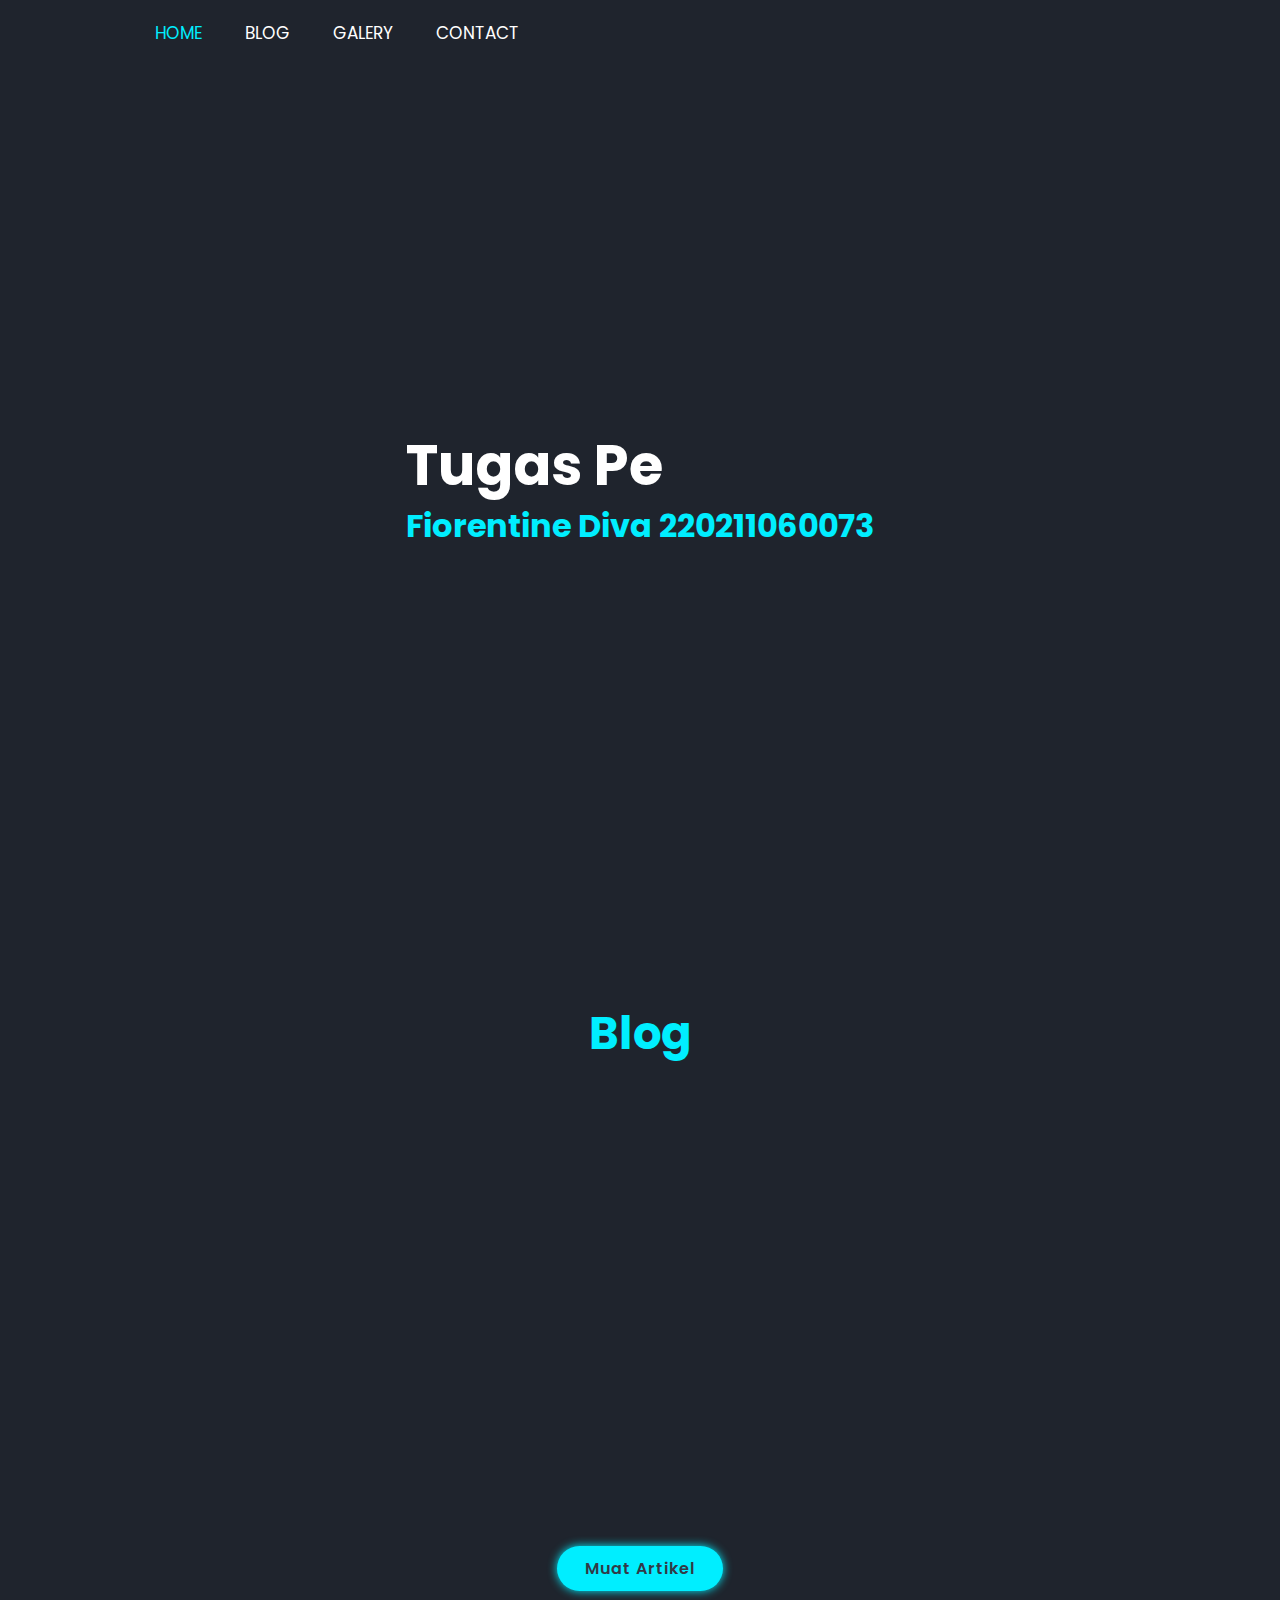
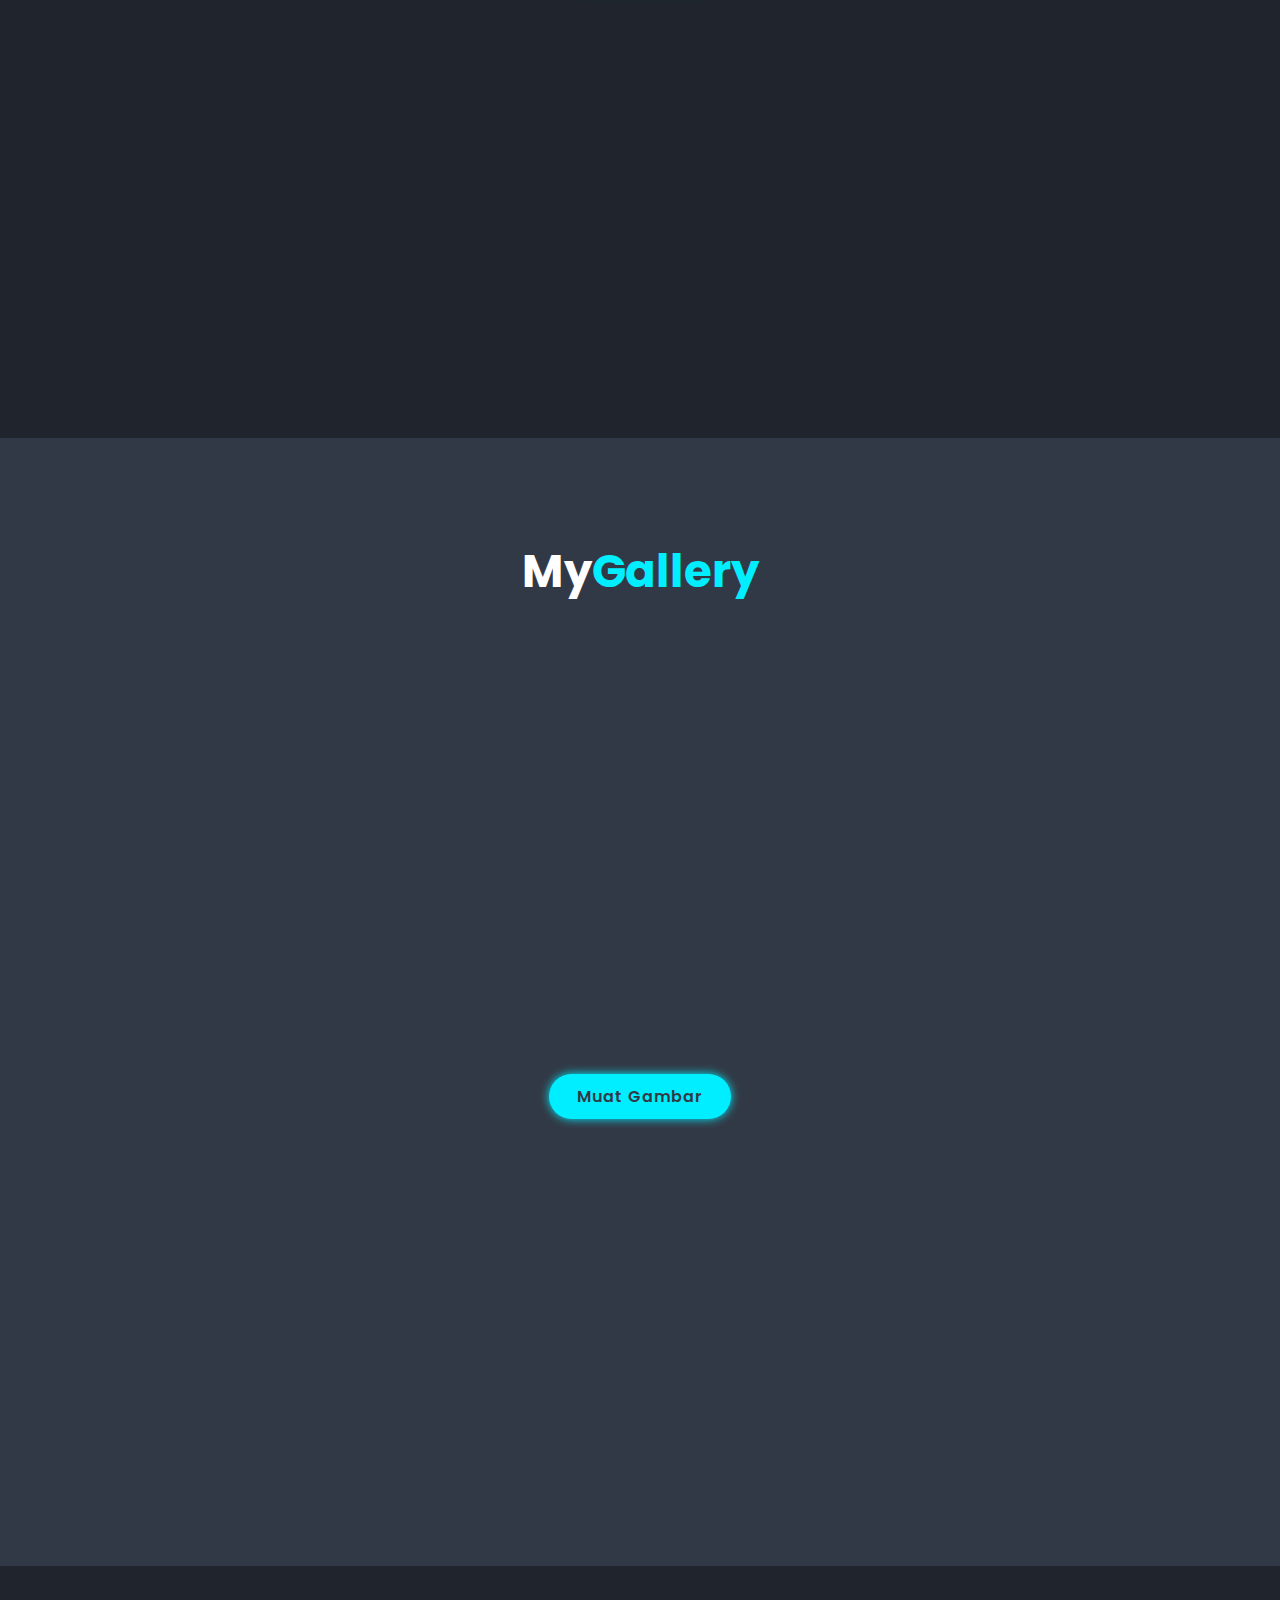
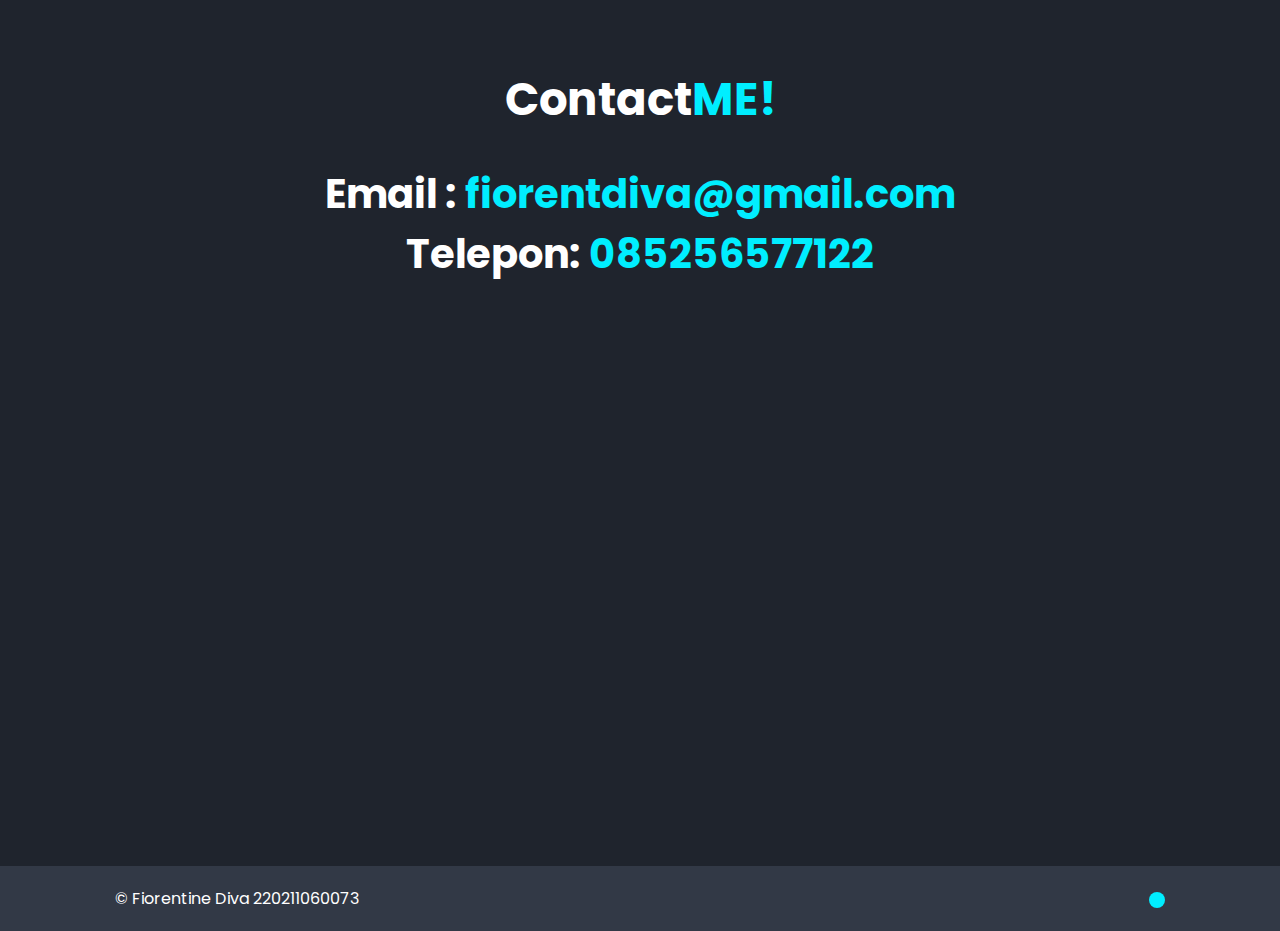
<file: index.html>
<!DOCTYPE html>
<html lang="en">
    <head>
        <meta charset="UTF-8">
        <meta http-equiv="X-UA-Compatible" content="IE=edge">
        <meta name="viewport" content="width=device-width,initial-scale=1.0">
        <title>Tugas Web</title>
       
        <link rel="stylesheet" type="text/css" href="style.css">
    </head>
    <body>
        <!--body-->
        <header class="header">
       
            <i class='bx bx-menu' id="menu-icon"></i>
            <nav class="navbar">
                <a href="#home" class="active">HOME</a>
                <a href="#blog">BLOG</a>
                <a href="#gallery">GALERY</a>
                <a href="#contact">CONTACT</a>
            </nav>
        </header>
        <section class="home" id="home">
            <div class="home-content">
                <h1 id="typewriter"></h1>
                
                <h3 style="color: #0ef;">Fiorentine Diva 220211060073</h3>
                
             
            </div>
            
        </section>
      
        <section class="services"id="blog">
            <h2 class="heading"><span>Blog</span></h2>
            <div id="blogContainer">
                
            </div>
            <div class="centered">
        <a class="btn" onclick="loadBlog()" id="loadBlogButton" href="#blog">Muat Artikel</a>
        <a class="btn" onclick="previousBlog()" id="previousBlogButton" style="display:none" href="#blog">Sebelumnya</a>
        <a class="btn" onclick="nextBlog()" id="nextBlogButton" style="display:none" href="#blog">Selanjutnya</a>
            </div>


            
        </section>
        
        <section class="portfolio"id="gallery">
            <h2 class="heading">My<span>Gallery</span></h2>
            <div class="portfolio-container" id="galleryContainer">
                
                
                
            </div>
            <div class="centered">
            <a class="btn" onclick="loadGallery()" id="loadGalleryButton" href="#gallery">Muat Gambar</a>
            <a class="btn" onclick="previousGallery()" id="previousGalleryButton" style="display:none" href="#gallery">Sebelumnya</a>
            <a class="btn" onclick="nextGallery()" id="nextGalleryButton" style="display:none" href="#gallery">Selanjutnya</a>
            </div>
            

        </section>
        <section class="contact"id="contact">
            <h2 class="heading">Contact<span>ME!</span></h2>
            <h3 style="font-size: 40px;" class="heading">Email : <span tyle="font-size: 40px;">fiorentdiva@gmail.com</span></h3>
            <h3 style="font-size: 40px;" class="heading">Telepon: <span tyle="font-size: 40px;">085256577122</span></h3>
         

            
        </section>

        <footer class="footer">
            <div class="footer-text">
                <p>&copy; Fiorentine Diva 220211060073</p>
            </div>
            <div class="footer-iconTop">
                <a href="#home"><i class='bx bx-up-arrow-alt' ></i></a>
            </div>
        </footer>

    
    <script src="script.js"></script>
    <script>
        var text = "Tugas Pemrogaraman Web";
        var speed = 100; // milliseconds per character

        function typeWriter() {
            if (text.length > 0) {
                document.getElementById("typewriter").innerHTML += text.charAt(0);
                text = text.substring(1);
                setTimeout(typeWriter, speed);
            }
        }

        typeWriter();
    </script>
        
    </body>
</html>
</file>
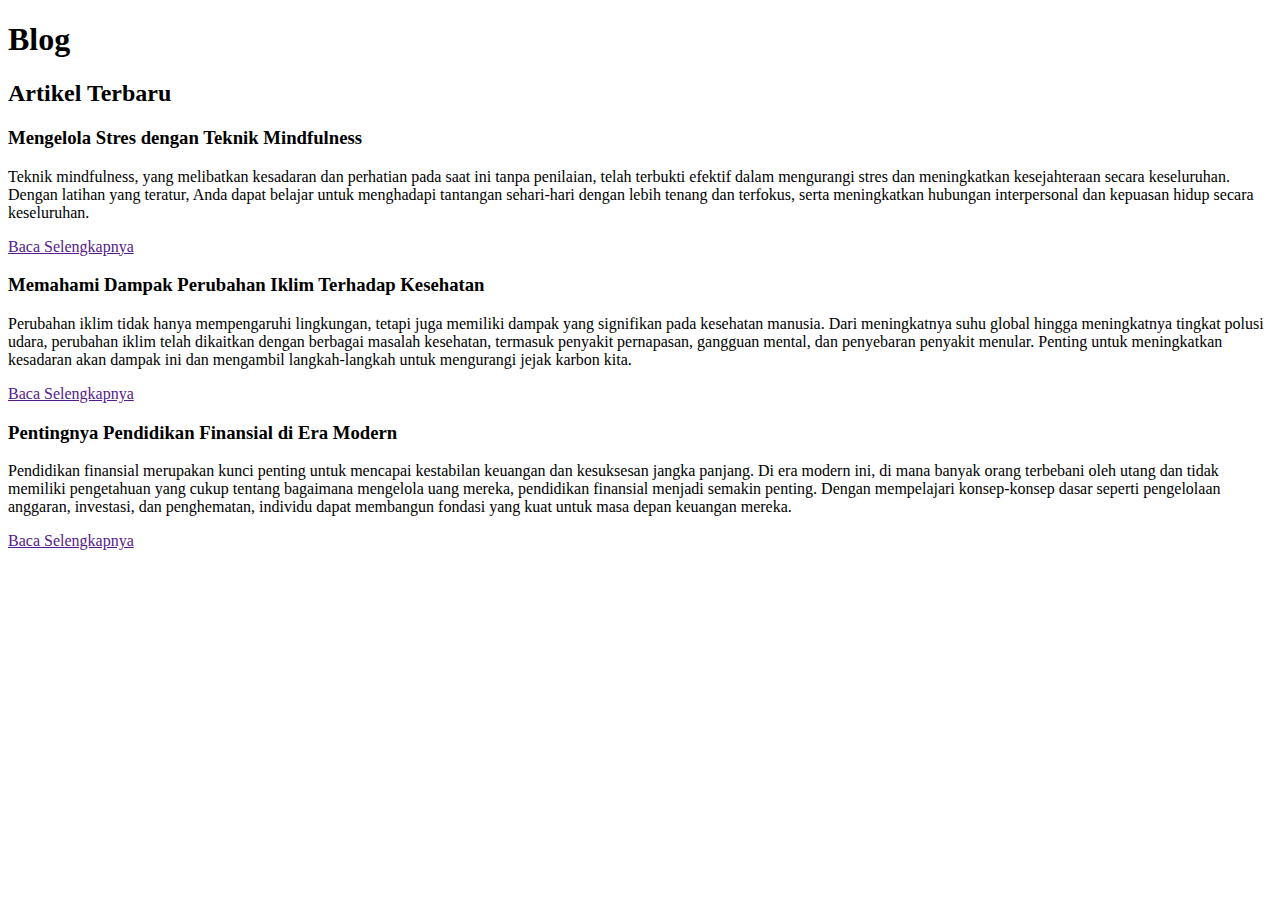
<file: blog.html>
<!DOCTYPE html>
<html lang="id">
<head>
  <meta charset="UTF-8">
  <meta name="viewport" content="width=device-width, initial-scale=1.0">
  <title>Blog Artikel</title>

</head>
<body>
  <header>
    <h1>Blog</h1>
  </header>
  <main>
    <section id="blog-posts">
      <h2>Artikel Terbaru</h2>
      <article>
        <h3>Mengelola Stres dengan Teknik Mindfulness</h3>
        <p>Teknik mindfulness, yang melibatkan kesadaran dan perhatian pada saat ini tanpa penilaian, telah terbukti efektif dalam mengurangi stres dan meningkatkan kesejahteraan secara keseluruhan. Dengan latihan yang teratur, Anda dapat belajar untuk menghadapi tantangan sehari-hari dengan lebih tenang dan terfokus, serta meningkatkan hubungan interpersonal dan kepuasan hidup secara keseluruhan.</p>
        <a href="">Baca Selengkapnya</a>
      </article>
      <article>
        <h3>Memahami Dampak Perubahan Iklim Terhadap Kesehatan</h3>
        <p>Perubahan iklim tidak hanya mempengaruhi lingkungan, tetapi juga memiliki dampak yang signifikan pada kesehatan manusia. Dari meningkatnya suhu global hingga meningkatnya tingkat polusi udara, perubahan iklim telah dikaitkan dengan berbagai masalah kesehatan, termasuk penyakit pernapasan, gangguan mental, dan penyebaran penyakit menular. Penting untuk meningkatkan kesadaran akan dampak ini dan mengambil langkah-langkah untuk mengurangi jejak karbon kita.</p>
        <a href="">Baca Selengkapnya</a>
      <article>
        <h3>Pentingnya Pendidikan Finansial di Era Modern</h3>
        <p>Pendidikan finansial merupakan kunci penting untuk mencapai kestabilan keuangan dan kesuksesan jangka panjang. Di era modern ini, di mana banyak orang terbebani oleh utang dan tidak memiliki pengetahuan yang cukup tentang bagaimana mengelola uang mereka, pendidikan finansial menjadi semakin penting. Dengan mempelajari konsep-konsep dasar seperti pengelolaan anggaran, investasi, dan penghematan, individu dapat membangun fondasi yang kuat untuk masa depan keuangan mereka.</p>
        <a href="">Baca Selengkapnya</a>
      </article>
    </section>
  </main>
</body>
</html>
</file>
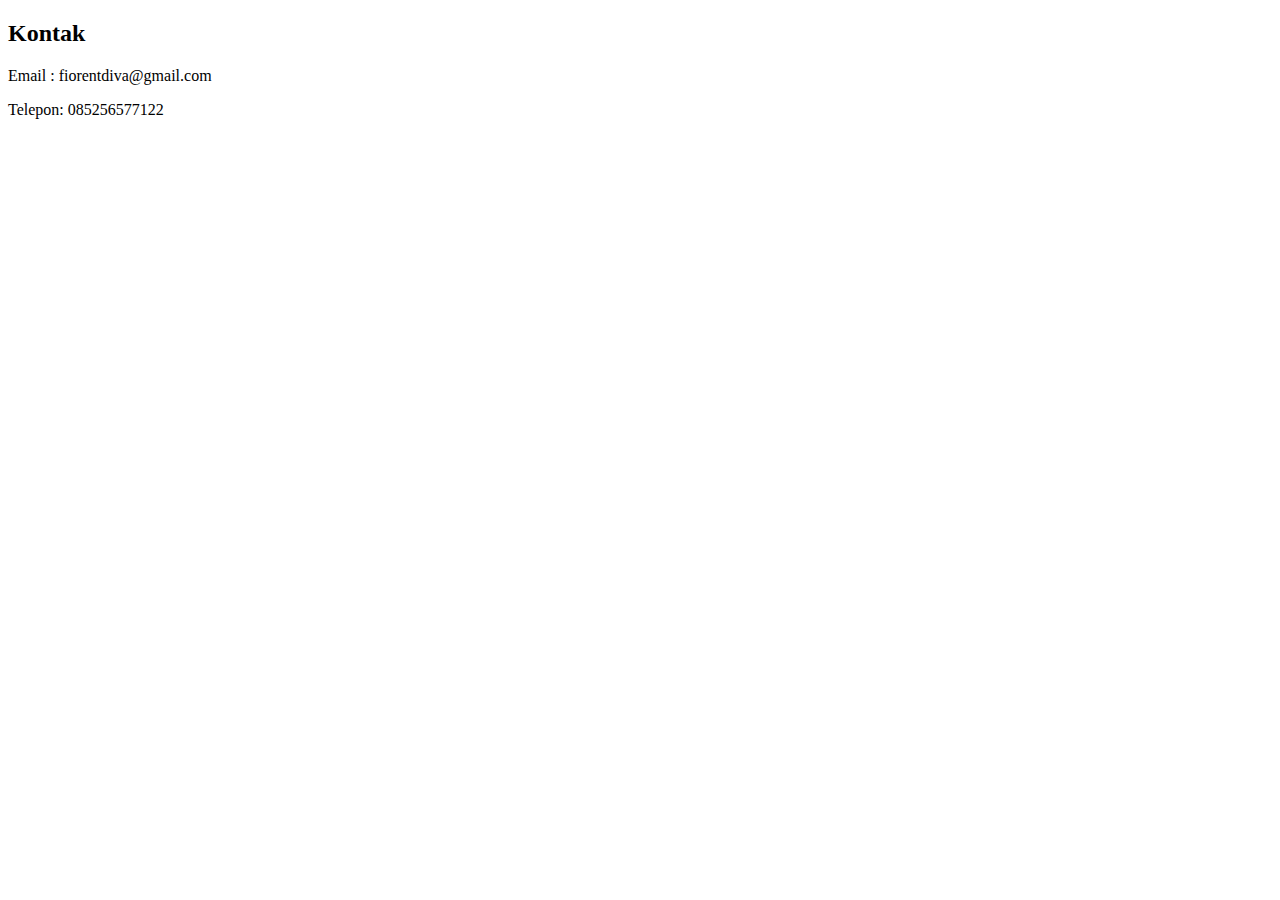
<file: contact.html>
<!DOCTYPE html>
<html lang="id">
<head>
  <meta charset="UTF-8">
  <meta name="viewport" content="width=device-width, initial-scale=1.0">
  <title>Contact </title>
  </head>
    <body>
      <section id="contact">
        <h2>Kontak</h2>
        <p>Email  : fiorentdiva@gmail.com</p>
        <p>Telepon: 085256577122</p>
      </section>
    </body>
  </header>
 
  </html>
</file>
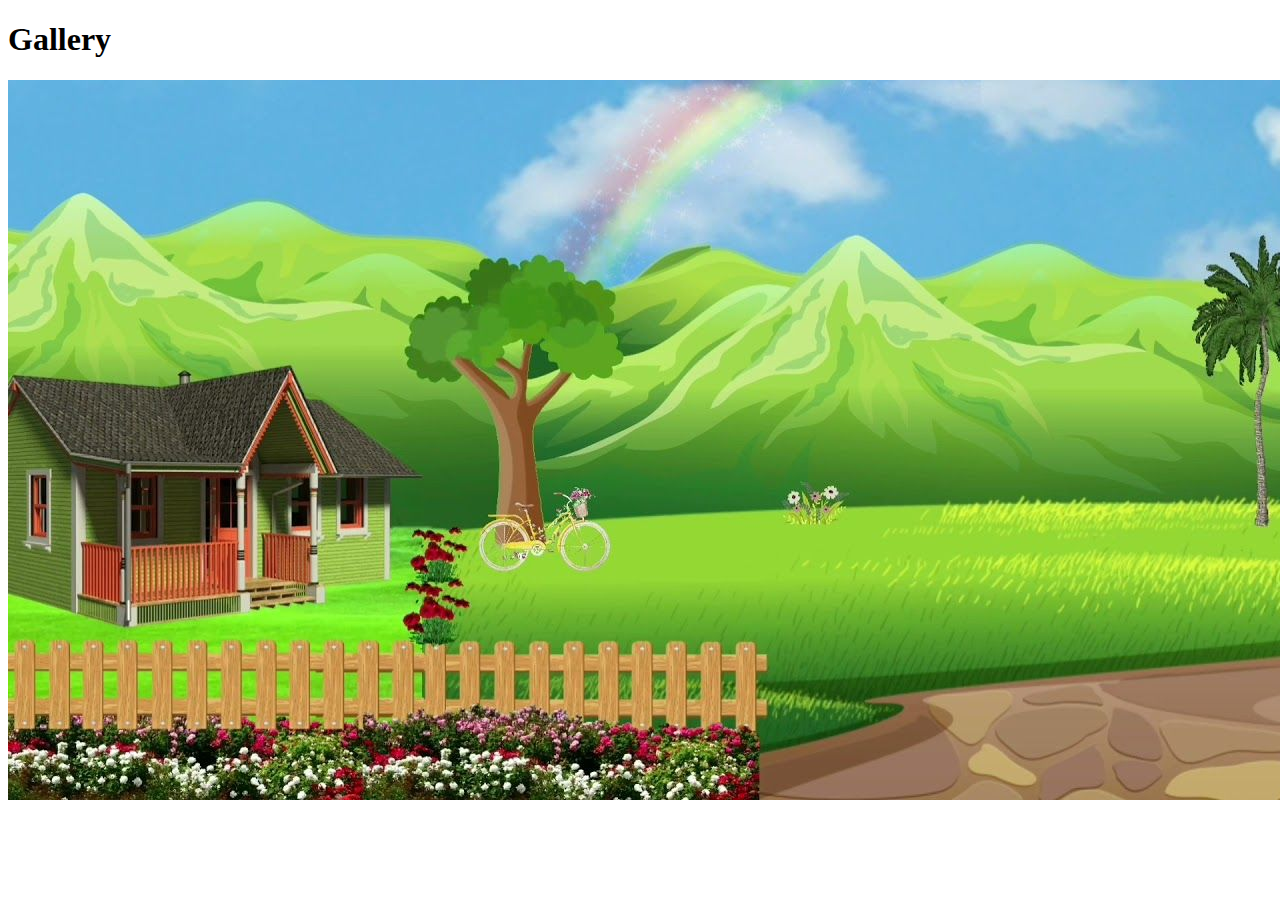
<file: gallery.html>
<!DOCTYPE html>
<html lang="id">
<head>
  <meta charset="UTF-8">
  <meta name="viewport" content="width=device-width, initial-scale=1.0">
  <title>Gallery - Project HTML Sederhana</title>
  
</head>
<body>
  <header>
    <h1>Gallery</h1>
  </header>
  <main>
    <section id="gallery-list">
      <img src="assets/images/Gambar1.jpg" alt="Foto 1">
  
    </section>
  </main>
</body>
</html>
</file>
<file: style.css>
@import url('https://fonts.googleapis.com/css2?family=Poppins:wght@300;400;500;600;700;800;900&display=swap');

*{
    margin: 0;
    padding: 0;
    box-sizing: border-box;
    text-decoration: none;
    border: none;
    outline: none;
    scroll-behavior: smooth;
    font-family: 'Poppins', sans-serif;

 }

 :root {
    --bg-color:#1f242d;
    --second-bg-color:#323946;
    --text-color:#fff;
    --main-color:#0ef; 
 }

 html{
    font-size: 62.5%;
    overflow-x:hidden;

 }

 body{
    background: var(--bg-color);
    color: var(--text-color);
 }

 section{
    min-height: 100vh;
    padding: 10rem 9% 2rem;
 }
 .header{
    position: fixed;
    top:0;
    left:0;
    width: 100%;
    padding: 2rem 9%;
    background: var(--bg-color);
    display: flex;
    justify-content:space-between;
    align-items: center;
    z-index:100 ;

 }

 .header.sticky{
   border-bottom: .1rem solid rgba(0, 0,0, .2);
 }
 .logo{
    font-size: 2.5rem;
    color: var(--text-color);
    font-weight:600;
    cursor:default;
 }
 .navbar a {
    font-size: 1.7rem;
    color: var(--text-color);
    margin-left: 4rem;
    transition: .3s;
 }

 .navbar a:hover,
 .navbar a.active{
    color: var(--main-color);
 }
 #menu-icon{
    font-size: 3.6rem;
    color: var(--text-color);
    display: none;
 }

 .home{
    display: flex;
    justify-content: center;
    align-items: center;
 }

 .home-img img{
    width:35vw ;
    animation: floatImage 4s ease-in-out infinite;
 }

 @keyframes floatImage{
   0%{
      transform: translateY(0);

   }
   50%{
      transform: translateY(-22.4rem);
   }
   100%{
      transform: translateY(0);
   }

 }

 .home-content h3 {
    font-size: 3.2rem;
    font-weight: 700;

 }
 .home-content h3:nth-of-type(2){
    margin-bottom: 2rem;
 }

 span{
    color: var(--main-color);
 }
 .home-content h1{
    font-size: 5.6rem;
    font-weight: 700;
    line-height: 1.3;
 }

 .social-media a {
    display: inline-flex;
    justify-content: center;
    align-items: center;
    width: 4rem;
    height: 4rem;
    background: transparent;
    border: .2rem solid var(--main-color);
    border-radius: 50%;
    font-size: 2rem;
    color: var(--main-color);
    margin: 3rem 1.5rem 3rem 0;
    transition: .5s ease;
 }
 .social-media a:hover{
    background: var(--main-color);
    color: var(--second-bg-color);
    box-shadow: 0 0 1rem var(--main-color);
 }

 .btn {
    display: inline-block;
    padding: 1rem 2.8rem;
    background: var(--main-color);
    border-radius: 4rem;
    box-shadow: 0 0 1rem var(--main-color);
    font-size: 1.6rem;
    color: var(--second-bg-color);
    letter-spacing: .1rem;
    font-weight: 600;
    transition: .5s ease;
 }

 .btn:hover {
    box-shadow: none;
 }

 .about{
    display: flex;
    justify-content: center;
    align-items: center;
    gap: 2rem;
    background: var(--second-bg-color);
 }
 .about-img img{
    width: 35rem;
 }

 .heading{
    text-align: center;
    font-size: 4.5rem;
 }

 .about-content h2{
    text-align: left;
    line-height: 1.2;
 }

 .about-content h3{
    font-size: 2.6rem;
 }

 .about-content p{
    font-size: 1.6rem;
    margin: 2rem 0 3rem;
 }
 .services h2{
   margin-bottom: 5rem;

 }
 .services-container{
   display: flex;
   justify-content: center;
   align-items: center;
   flex-wrap: wrap;
   gap: 2rem;
 }
 .services-container .services-box {
   flex: 1 1 30rem;
   background: var(--second-bg-color);
   padding: 3rem 2rem 4rem;
   border-radius: 2rem;
   text-align: center;
   border: .2rem solid var(--bg-color);
   transition: .5s ease;
 }
 .services-container .services-box:hover{
   border-color: var(--main-color);
   transform: scale(1.02);
 }
 .services-box i{
   font-size: 7rem;
   color: var(--main-color);
 }
 .services-box h3{
   font-size: 2.6rem;
 }
 .services-box p{
   font-size: 1.6rem;
   margin: 1rem 0 3rem;
 }
 .portfolio{
   background: var(--second-bg-color);
 }
.portfolio h2{
   margin-bottom: 4rem;
}
.portfolio-container{
   display: grid;
   grid-template-columns: repeat(3,1fr);
   align-items: center;
   gap: 2.5rem;
}
.portfolio-container .portfolio-box{
   position: relative;
   border-radius: 2rem;
   box-shadow: 0 0 1rem var(--bg-color);
   overflow: hidden;
   display: flex;
}
.portfolio-box img{
   width: 100%;
   transition: .5s ease;
}
.portfolio-box:hover img{
   transform: scale(1.1);
}
.portfolio-box .portfolio-layer{
   position: absolute;
   bottom: 0;
   left: 0;
   width: 100%;
   height: 100%;
   background: linear-gradient(rgba(0,0,0, .1),var(--main-color));
   display: flex;
   justify-content: center;
   align-items: center;
   flex-direction: column;
   text-align: center;
   padding: 0 4rem;
   transform: translateY(100%);
   transition: .5s ease;
}
.portfolio-box:hover .portfolio-layer{
   transform: translateY(0);
}

.portfolio-layer h4{
   font-size: 3rem;
}

.portfolio-layer p{
   font-size: 1.6rem;
   margin: .3rem 0 1rem;
}

.portfolio-layer a{
   display: inline-flex;
   justify-content: center;
   align-items: center;
   width: 5rem;
   height: 5rem;
   background: var(--text-color);
   border-radius: 50%;
}

.portfolio-layer a i {
   font-size: 2rem;
   color: var(--second-bg-color);
}

.contact h2{
   margin-bottom: 3rem;
}

.contact form{
   max-width: 70rem;
   margin: 1rem auto;
   text-align: center;
   margin-bottom: 3rem;
}

.contact form .input-box{
   display: flex;
   justify-content: space-between;
   flex-wrap: wrap;
}

.contact form .input-box input,
.contact form textarea{
   width: 100%;
   padding: 1.5rem;
   font-size: 1.6rem;
   color: var(--text-color);
   background: var(--second-bg-color);
   border-radius: .8rem;
   margin: .7rem 0;
}

.contact form .input-box input{
   width: 49%;
}

.contact form textarea{
   resize: none;
}

.contact form .btn{
   margin-top: 2rem;
   cursor: pointer;
}

.footer{
   display: flex;
   justify-content: space-between;
   align-items: center;
   flex-wrap: wrap;
   padding: 2rem 9%;
   background: var(--second-bg-color);
}

.footer-text p{
   font-size: 1.6rem;
}

.footer-iconTop a{
   display: inline-flex;
   justify-content: center;
   align-items: center;
   padding: .8rem;
   background: var(--main-color);
   border-radius: .8rem;
   transition: .5s ease;
}

.footer-iconTop a:hover{
   box-shadow: 0 0 1rem var(--main-color);
}

.footer-iconTop a i{
   font-size: 2.4rem;
   color: var(--second-bg-color);
}

@media (max-width:1200px){
   html{
      font-size: 55%;
   }
}

@media(max-width:991px){
   .header{
      padding: 2rem 3%;
   }
   section{
      padding: 10rem 3% 2rem;
   }

   .services{
      padding-bottom: 7rem;
   }

   .portfolio{
      padding-bottom: 7rem;
   }
   .contact{
      min-height: auto;
   }
   .footer{
      padding: 2rem 3%;
   }
}

@media(max-width:768px){
   #menu-icon{
      display: block;
   }
   .navbar{
      position: absolute;
      top: 100%;
      left: 0;
      width: 100%;
      padding: 1rem 3%;
      background: var(--bg-color);
      border-top: .1rem solid rgba(0, 0, 0, .2);
      box-shadow: 0 .5rem 1rem rgba(0,0,0,.2);
      display: none;
   }

   .navbar.active{
      display: block;
   }
   .navbar a {
       display: block;
       font-size: 2rem;
       margin: 3rem 0;
   }
   .home{
      flex-direction: column;
   }
   .home-content h3{
      font-size: 2.6rem;
   }
   .home-content h1{
      font-size: 5rem;
   }
   .home-img img{
      width: 70vw;
      margin-top: 4rem;
   }
   .about{
      flex-direction: column-reverse;
   }

   .about img{
      width: 70vw;
      margin-top: 4rem;
   }
   .services h2{
      margin-bottom: 3rem;
   }

   .portfolio h2{
      margin-bottom: 3rem;
   }

   .portfolio-container{
      grid-template-columns: repeat(2,1fr);
   }
}

@media(max-width:617px){
   .portfolio-container{
      grid-template-columns: 1fr;
   }
}

@media(max-width:450px){
   html{
      font-size: 50%;
   }

   .contact form .input-box input{
      width: 100%;
   }
}

@media(max-width:365px){
   .home-img img{
      width: 90vw;
   }

   .about-img img{
      width: 90vw;
   }

   .footer{
      flex-direction: column-reverse;
   }

   .footer p{
      text-align: center;
      margin-top: 2rem;
   }
}

#msg{
   color: #61b752;
   margin-top: -10px;
   display: block;
}
a.my-button{
 background: linear-gradient(to right,#307bd1 ,#55aacd);
 background-color: #307bd1;
 color: #fff;
 font-family: Trebuchet MS;
 font-size: 18px;
 font-weight: 800;
 font-style: normal;
 text-decoration: none;
 padding: 14px 15px;
 border: 0px solid #000;
 border-radius: 10px;
 display: inline-flex;
 justify-content: center;
 align-items: center;
}
a.my-button span{
 margin-right: 15px;
 display: inline-block;
 width: 29px;
 height: 29px;
 background-image: url([data-uri]);
 background-repeat: no-repeat;
 background-size: contain;
 transform: rotate(0deg);
}
a.my-button:hover{
 background: linear-gradient(to right,#5d8ed6 ,#72b4d3);
 background-color: #5d8ed6;
}
a.my-button:active{
 transform: scale(0.95);
}
.centered {
display: flex;
   justify-content: center;
   /* Center horizontally */
   align-items: center;
   /* Center vertically */
   height: 100vh;
}
</file>
